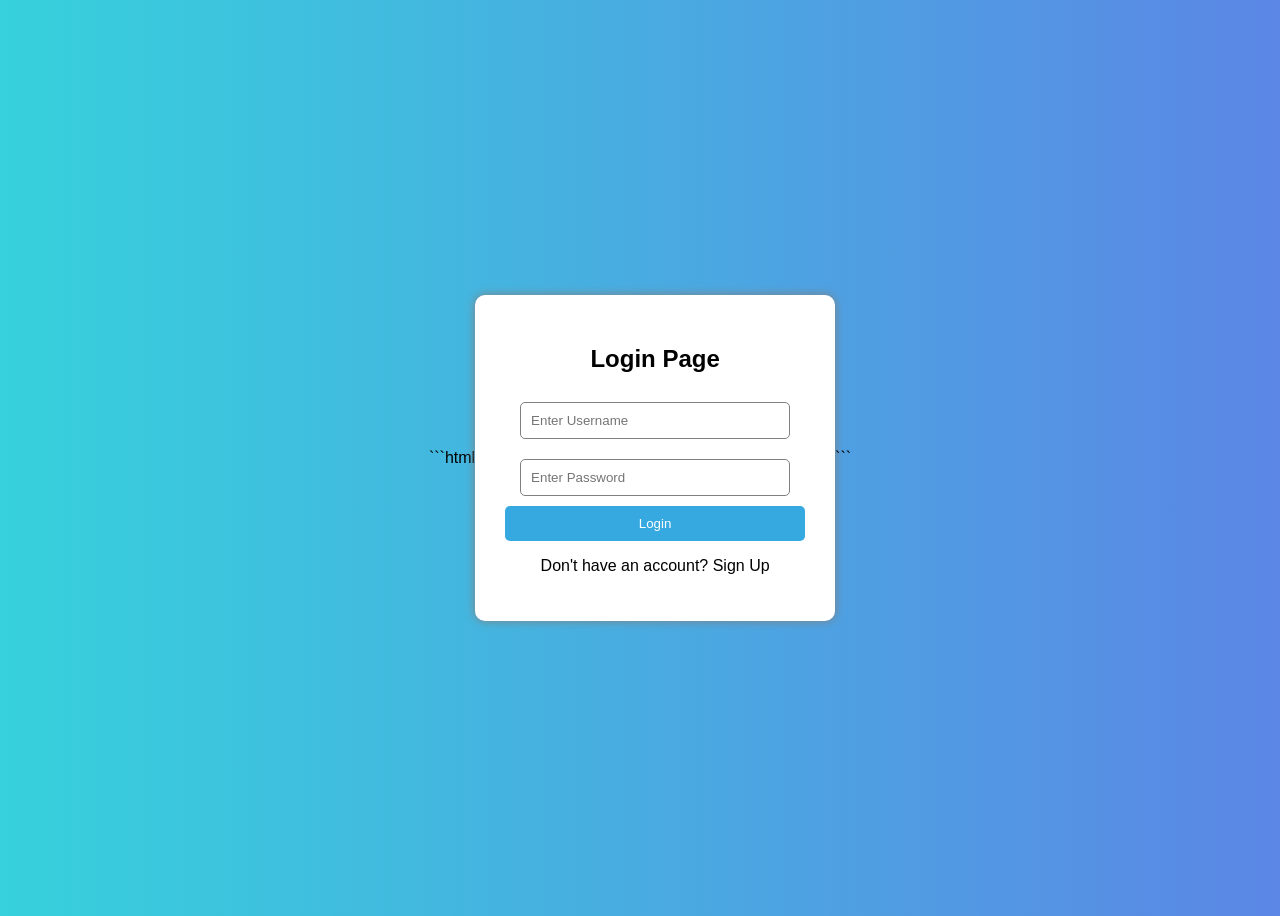
<file: ```html.html>
```html
<!DOCTYPE html>
<html>
<head>
    <title>Login Page</title>

    <style>
        body {
            font-family: Arial, sans-serif;
            background: linear-gradient(to right, #36d1dc, #5b86e5);
            display: flex;
            justify-content: center;
            align-items: center;
            height: 100vh;
        }

        .login-box {
            background: white;
            padding: 30px;
            width: 300px;
            border-radius: 10px;
            text-align: center;
            box-shadow: 0 0 10px gray;
        }

        input {
            width: 90%;
            padding: 10px;
            margin: 10px 0;
            border: 1px solid gray;
            border-radius: 5px;
        }

        button {
            width: 100%;
            padding: 10px;
            background: #36a9e1;
            color: white;
            border: none;
            border-radius: 5px;
            cursor: pointer;
        }

        button:hover {
            background: #1877c9;
        }
    </style>
</head>

<body>

    <div class="login-box">
        <h2>Login Page</h2>

        <form>
            <input type="text" placeholder="Enter Username" required>

            <input type="password" placeholder="Enter Password" required>

            <button type="submit">Login</button>
        </form>

        <p>Don't have an account? Sign Up</p>
    </div>

</body>
</html>
```
</file>
